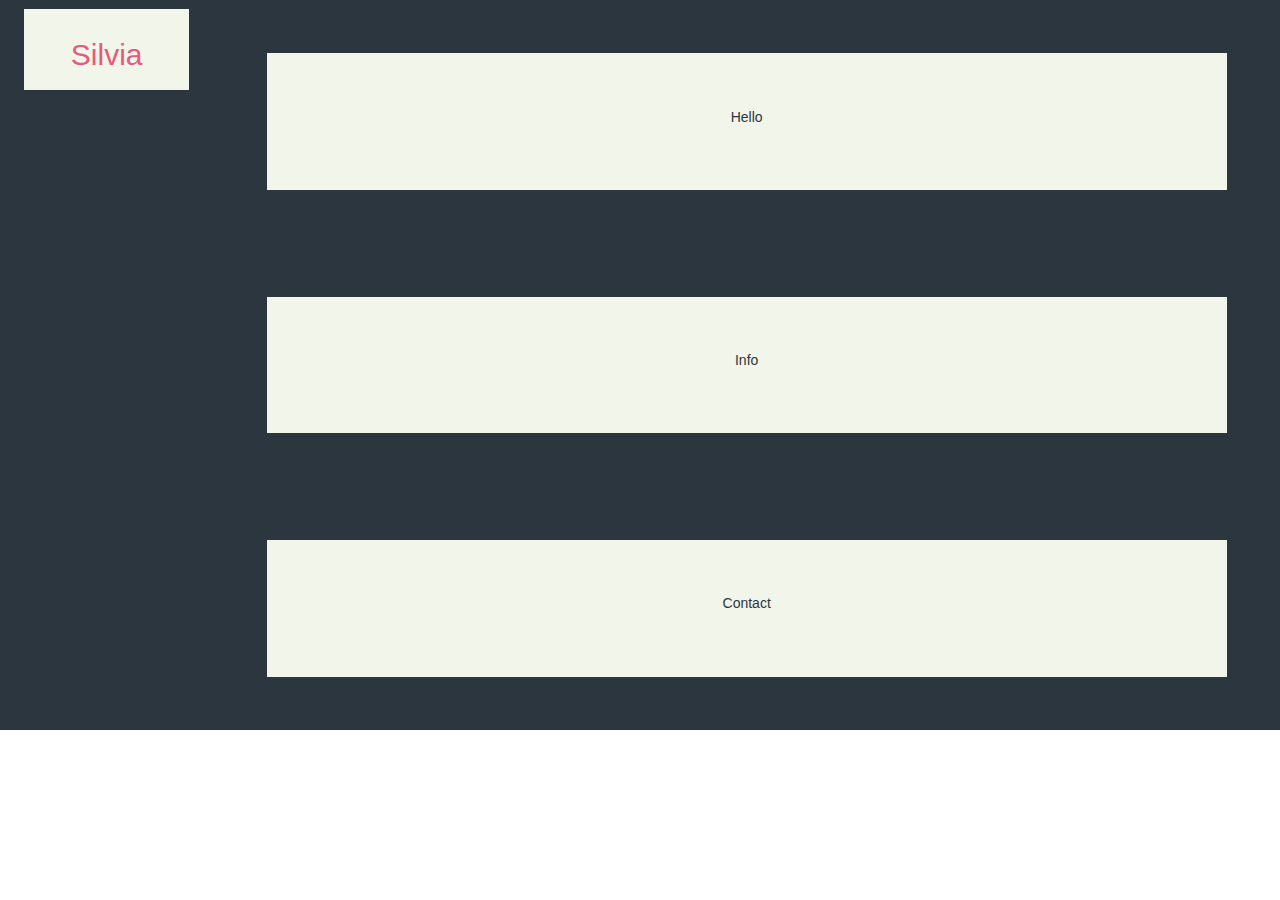
<file: 1.16.2018/index.html>
<!DOCTYPE html>
<html>
<head>
    <title>Silvia Zeamer</title>
    <meta charset="UTF-8">
    <link rel="stylesheet" href="style.css">
    <meta name="viewport" content="width=device-width, initial-scale=1">
    <!-- Latest compiled and minified CSS -->
    <link rel="stylesheet" href="https://maxcdn.bootstrapcdn.com/bootstrap/3.3.7/css/bootstrap.min.css">

    <!-- jQuery library -->
    <script src="https://ajax.googleapis.com/ajax/libs/jquery/3.2.1/jquery.min.js"></script>

    <!-- Latest compiled JavaScript -->
    <script src="https://maxcdn.bootstrapcdn.com/bootstrap/3.3.7/js/bootstrap.min.js"></script>
</head>
<body>

<div class="container-fluid" id="page">
    <div class="row">
        <div class="col-sm-2 sidebar">
            <div class="card">
            <h2>Silvia</h2>
            </div>
        </div>
        <div class="col-sm-10 content">
            <div class="row">
                <div class="card">
                <p>Hello</p>
                </div>
            </div>
            <div class="row">
                <div class="card">
                <p>Info</p>
                </div>
            </div>
            <div class="row">
                <div class="card">
                <p>Contact</p>
                </div>
            </div>
        </div>
    </div>
</div>

</body>
</html>
</file>
<file: 1.16.2018/style.css>
body{
    background-color:rgba(44, 54, 63, 1);
}
#page{
    background-color:rgba(44, 54, 63, 1);
    color:rgba(231, 90, 124, 1);

    height:100%;
}

p{
    color:rgba(44, 54, 63, 1);
}
.card{
    margin:5%;
    padding:5%;
    background-color:rgba(242, 245, 234, 1);

    text-align:center;
}
</file>
